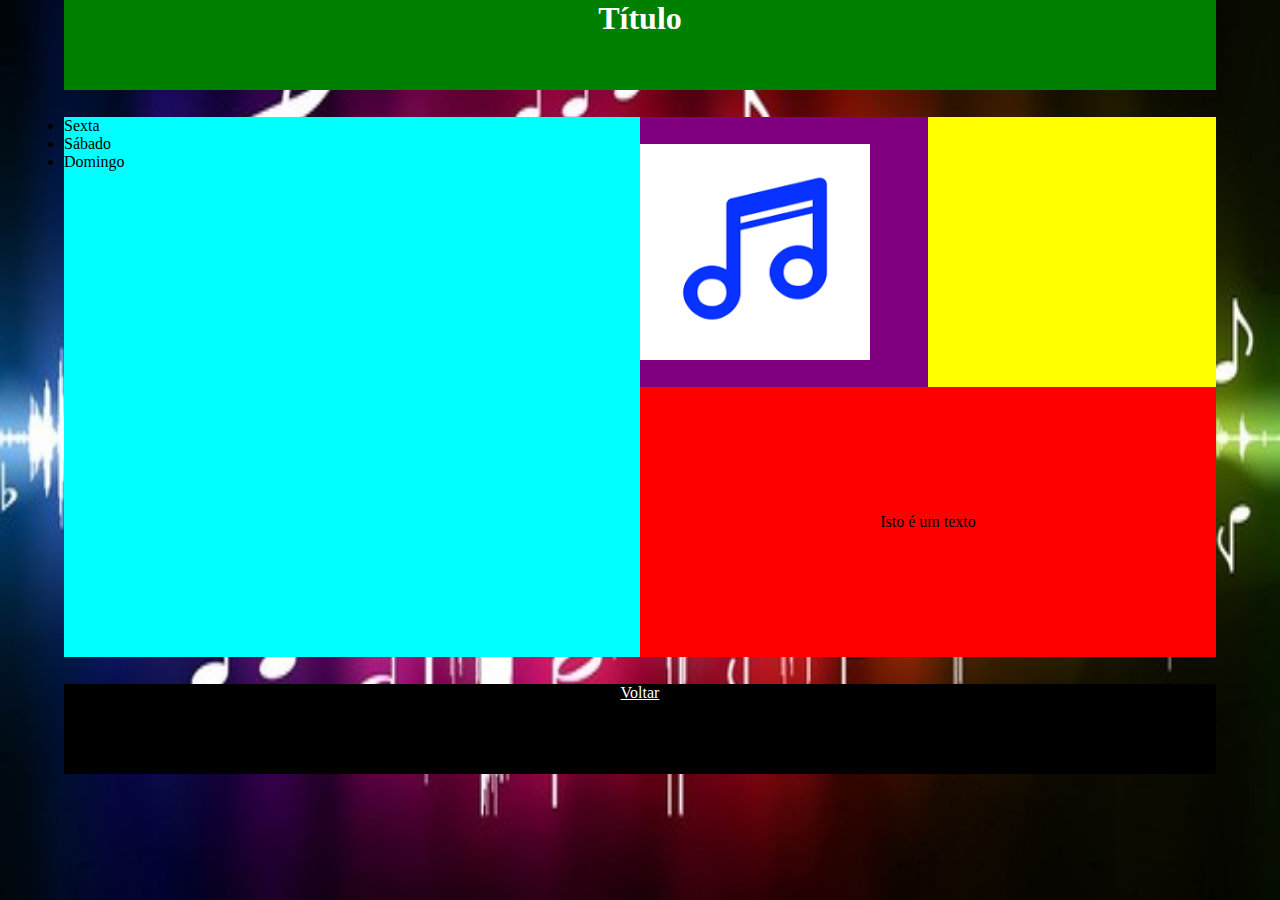
<file: exemplo.html>
<!DOCTYPE html>
<html>
<head>
	<meta charset="utf-8">
	<meta name="viewport" content="width=device-width, initial-scale=1">
	<title>Exemplo</title>
	<link rel="icon" href="img/icone.png">
	<link rel="stylesheet" href="css/estilo.css">
</head>
<body>
<section class="verde">
	<h1>Título</h1>
</section>
<section class="laranja">
	<div id="azulzinha">
		<ul>
			<li>Sexta</li>
			<li>Sábado</li>
			<li>Domingo</li>
		</ul>
	</div>
	<div id="azul">
		<div id="amarela">
			<div id="roxa">
				<!-- imagem -->
				<img src="img/icone.png">
			</div>
			<div id="rosa">
				<!-- imagem-->
			</div>
		</div>
		<div id="vermelha">
			<p>Isto é um texto</p>
		</div>
	</div>
</section>
<section class="preta">
	<div>
		<a href="index.html">Voltar</a>
	</div>
</section>
</body>
</html>
</file>
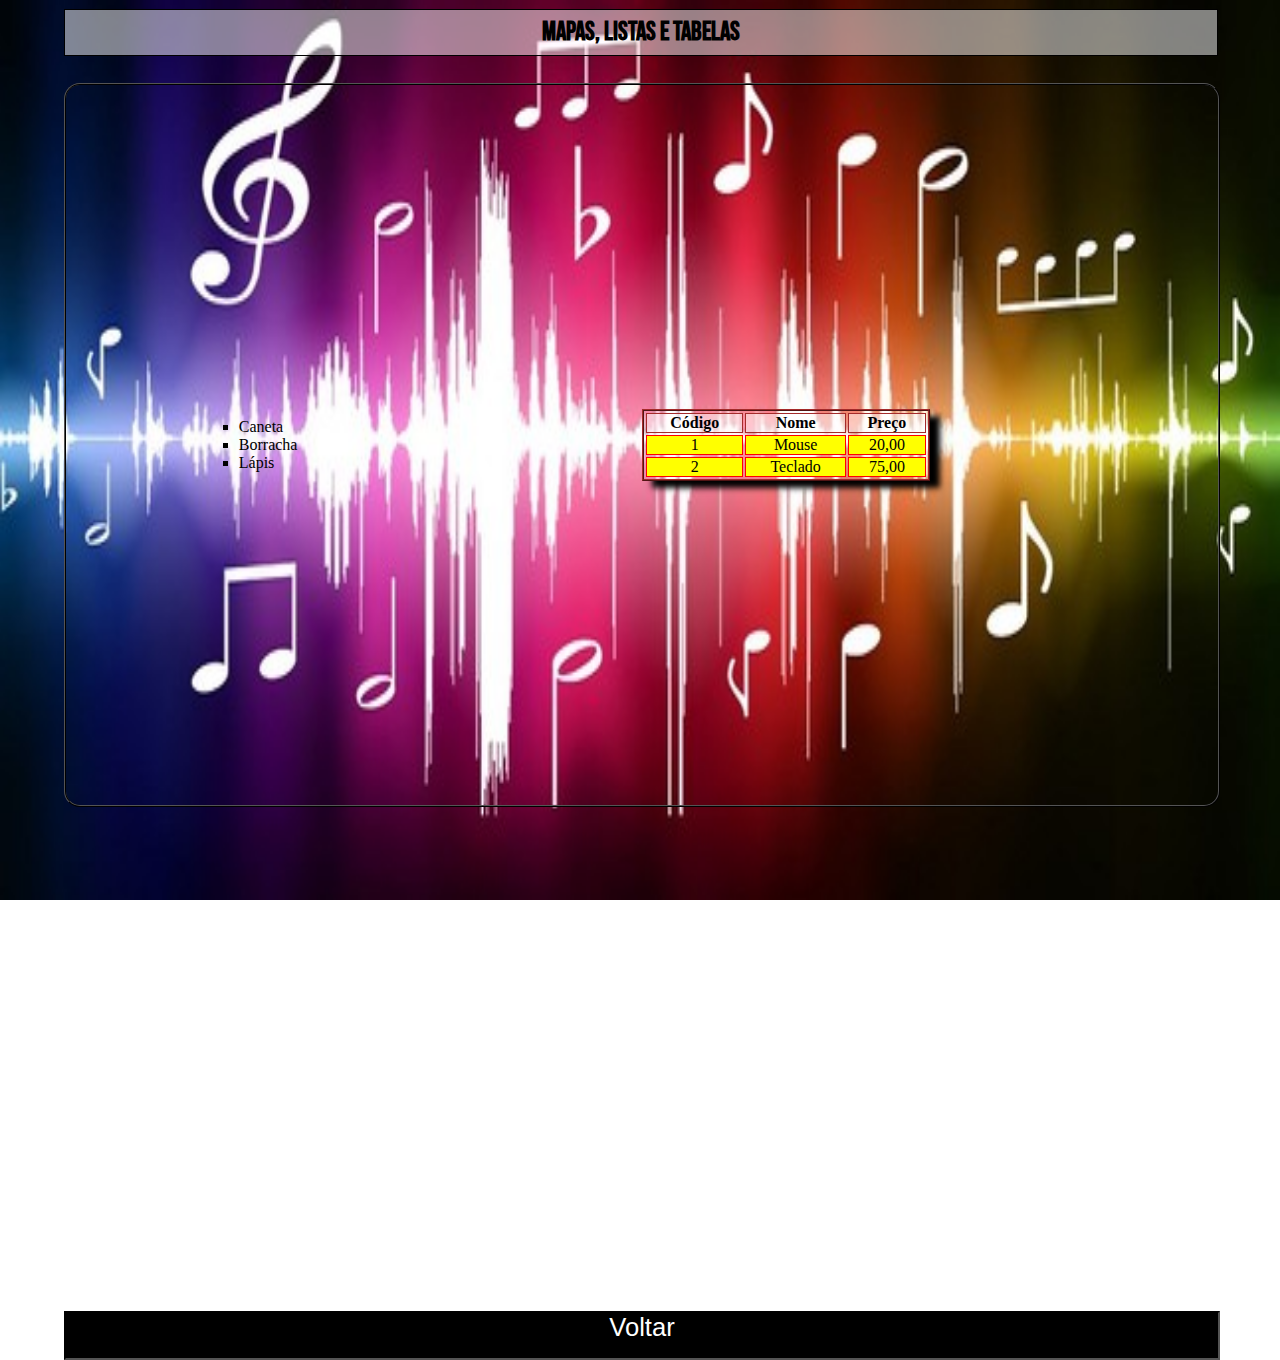
<file: mapa.html>
<!DOCTYPE html>
<html>
<head>
	<meta charset="utf-8">
	<meta name="viewport" content="width=device-width, initial-scale=1">
	<title>Aula 08/04</title>
	<link rel="icon" href="img/icone.png">
	<link rel="stylesheet" href="css/estilo.css">
</head>
<body>
	<section class="titulo">
		<h1>Mapas, Listas e Tabelas</h1>
	</section>
	<section class="conteudo">
		<div id="texto">
			<ul>
				<li>Caneta</li>
				<li>Borracha</li>
				<li>Lápis</li>
				</ul>
			</div>
		</div>
		<div id="tabela">
			<table>
				<tr>
					<th>Código</th>
					<th>Nome</th>
					<th>Preço</th>
				</tr>
				<tr>
					<td>1</td>
					<td>Mouse</td>
					<td>20,00</td>
				</tr>
				<tr>
					<td>2</td>
					<td>Teclado</td>
					<td>75,00</td>
				</tr>
			</table>
		</div>
	</section>
	<section class="mapa">
		<iframe src="https://www.google.com/maps/embed?pb=!1m18!1m12!1m3!1d3613.243813639968!2d-50.17055140038147!3d-25.093606776397493!2m3!1f0!2f0!3f0!3m2!1i1024!2i768!4f13.1!3m3!1m2!1s0x94e81a1338c2ca9d%3A0x4dd4827f11995364!2sFaculdade%20Senac%20Ponta%20Grossa!5e0!3m2!1spt-BR!2sbr!4v1744290180754!5m2!1spt-BR!2sbr" style="border:0;" allowfullscreen="" loading="lazy" referrerpolicy="no-referrer-when-downgrade"></iframe>
	</section>
	<section class="link">
		<div>
			<a href="index.html">Voltar</a>
		</div>
	</section>
</body>
</html>
</file>
<file: css/estilo.css>
@import url('https://fonts.googleapis.com/css2?family=Bebas+Neue&display=swap');
*{
	margin: 0px;
	padding: 0px;
}
body{
	background-image:url(../img/Fundo.jpg);
	background-repeat: no-repeat;
	background-size:100vw 100vh;
	background-attachment: fixed;
}
section{
	display: flex;
	justify-content: center;
}
section.menu{
	width: 60vw;
	height: 40vh;
	margin-top: 15vh;
	margin-left: 20vw;
	background-color:rgb(55,41,130,0.5);
	border: 2px ridge brown;
	border-radius: 16px;
	flex-direction: column;
	text-align: center;
}
section.menu div{
	width: 25%;
	padding:1%;
	background-color:purple;
	border:1px solid white;
	border-radius: 16px;
	margin-left:37.5%;
	margin-top: 2%;
}
section.menu div a{
	text-decoration: none;
	color:white;
	font-family: "Oswald", sans-serif;
	display: block;
}
section.menu div:hover{
	background-color:white;
	border:1px solid brown;
}
section.menu div:hover a{
	color:brown;
}
section.titulo{
	width: 90vw;
	margin-left: 5vw;
	margin-top:1vh;
	height: 5vh;
	background-color: rgb(255,255,255,0.5);
	border: 1px solid black;
	flex-direction: column;
	text-align: center;
}
section.titulo h1{
	 font-family: "Bebas Neue", sans-serif;
	 font-size:2vw;

}
section.conteudo{
	width: 90vw;
	height: 80vh;
	margin-top: 3vh;
	margin-left: 5vw;
	background-color: rgb(224,218,210 0.5);
	border: 2px ridge black;
	border-radius: 16px;
}
#texto{
	width: 50%;
	height: 100%;
	display: flex;
	flex-direction: column;
	text-align: center;
	justify-content: center;
}
#video{
	width: 50%;
	height: 100%;
	display: flex;
	flex-direction: column;
	justify-content: center;
	text-align: center;
}
#video video{
	max-width: 80%;
	max-height: 80%;
	width: auto;
	height: auto;
}
#texto p{
	font-family: "Oswald", sans-serif;
	font-size:2.0vw;
	color:black;
}
section.link{
	width: 90%;
	height: 5vh;
	margin-top: 2vh;
	margin-left: 5vw;
	background-color: rgb(0,0,0, 1.0);
	border: 2px inset black;
}
section.link div a{
	font-family: "Oswald", sans-serif;
	font-size: 2vw;
	color: white;
	text-decoration: none;
}
#texto ul{
	width: 40%;
	margin-left: 30%;
	text-align: justify;
	list-style-type: square;
	/* square- quadrado disc-bolinha circle-círculo
	numeric-números lower-alpha letras minúsculas
	upper-alpha letras maiúsculas
	lower-roman -romanos minúsculos
	upper-roman romanos maiúsculos*/
	/*list-style-image: url(../img/icone.png);*/
}
#tabela{
	width: 50%;
	height: 100%;
	display: flex;
	justify-content: center;
	text-align: center;
	flex-direction: column;
}
#tabela table{
	width: 50%;
	border:2px ridge brown;
	box-shadow:10px 7px 6px black;
}
#tabela table th{
	background-color: rgb(255,255,255,0.5);
	border:1px solid brown;
}
#tabela table td{
	background-color: yellow;
	border: 1px groove red;
}
section.mapa{
	margin-top: 4vh;
	margin-bottom: 2vh;
	width: 90vw;
	height: 50vh;
	margin-left: 5vw;
}
section.mapa iframe{
	width: 80%;
	height: 95%;
}
section.verde{
	width: 90vw;
	height: 10vh;
	background-color: green;
	margin-left: 5vw;
}
section.verde h1{
	color: white;
}
section.laranja{
	width: 90vw;
	margin-left: 5vw;
	height: 60vh;
	margin-top:3vh;
	background-color: orange;
}
#azulzinha{
	width: 50%;
	height: 100%;
	background-color: cyan;
}
#azul{
	width: 50%;
	height: 100%;
	background-color: darkblue;
	flex-direction: column;
}
#amarela{
	width: 100%;
	height: 50%;
	background-color: yellow;
	flex-direction: row;
}
#vermelha{
	width: 100%;
	height: 50%;
	background-color: red;
	flex-direction: column;
	text-align: center;
	justify-content: center;
	display: flex;
}
#roxa{
	width: 50%;
	height: 100%;
	background-color: purple;
	display: flex;
	justify-content: center;
	flex-direction: column;
	text-align: center;
}
#rosa{
	width: 50%;
	height: 100%;
	background-color: pink;
}
section.preta{
	width: 90vw;
	height: 10vh;
	margin-left: 5vw;
	margin-top: 3vh;
	background-color: black;
}
section.preta div a{
	color: white;
	font-family: " trebuchet",cursive;
}
#roxa img{
	width: 80%;
	height: 80%;
}
section.video{
	width: 90vw;
	height: 80vh;
	margin-left: 5vw;
	
}
#vid{
	width: 50%;
	height: 100%;
	background-color: rgb(255, 255, 255,0.5);
	border: 2px solid black;
}
#Texto1{
	width: 50%;
	height: 100%;
	display: flex;
	justify-content: center;
	text-align: center;
	display: flex;
	background-color: rgb(255,255,255, 0.5);
	border: 2px solid black;
}
#Texto1 div{
	margin-top: 3%;

}
#Texto1 div p{
	 font-family: "Bebas Neue", sans-serif;
	 font-size:1.5vw;
	 color: black;
}
#vid video{
	width: 90%;
	height: 90%;
}
section.video p{
	 font-family: "Bebas Neue", sans-serif;
	 font-size: 1.5vw;
	 color: black;


}
#cor{
	color: black;
}
section.titulo div a{
	 font-family: "Bebas Neue", sans-serif;
	 font-size: 2.0vw;
	 color: black;
}
</file>
